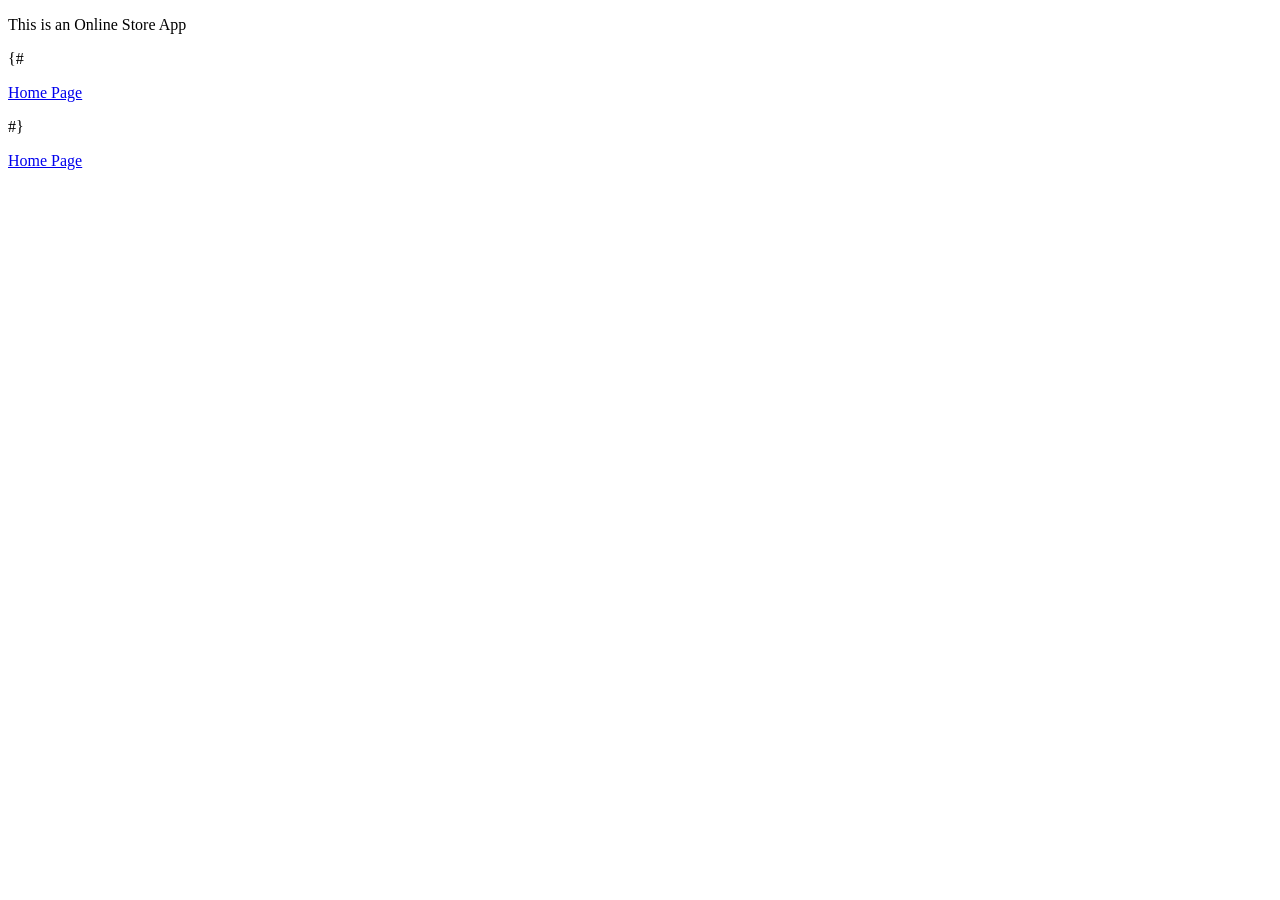
<file: myapp/templates/myapp/about0.html>
<!DOCTYPE html>
<html lang="en">
<head>
    <meta charset="UTF-8">
    <title>Online Store APP</title>
</head>
<body>
    <p>This is an Online Store App</p>
{#    <p><a href="/myapp/">Home Page</a></p>#}
    <p><a href="{% url 'myapp:index' %}">Home Page</a></p>
</body>
</html>
</file>
